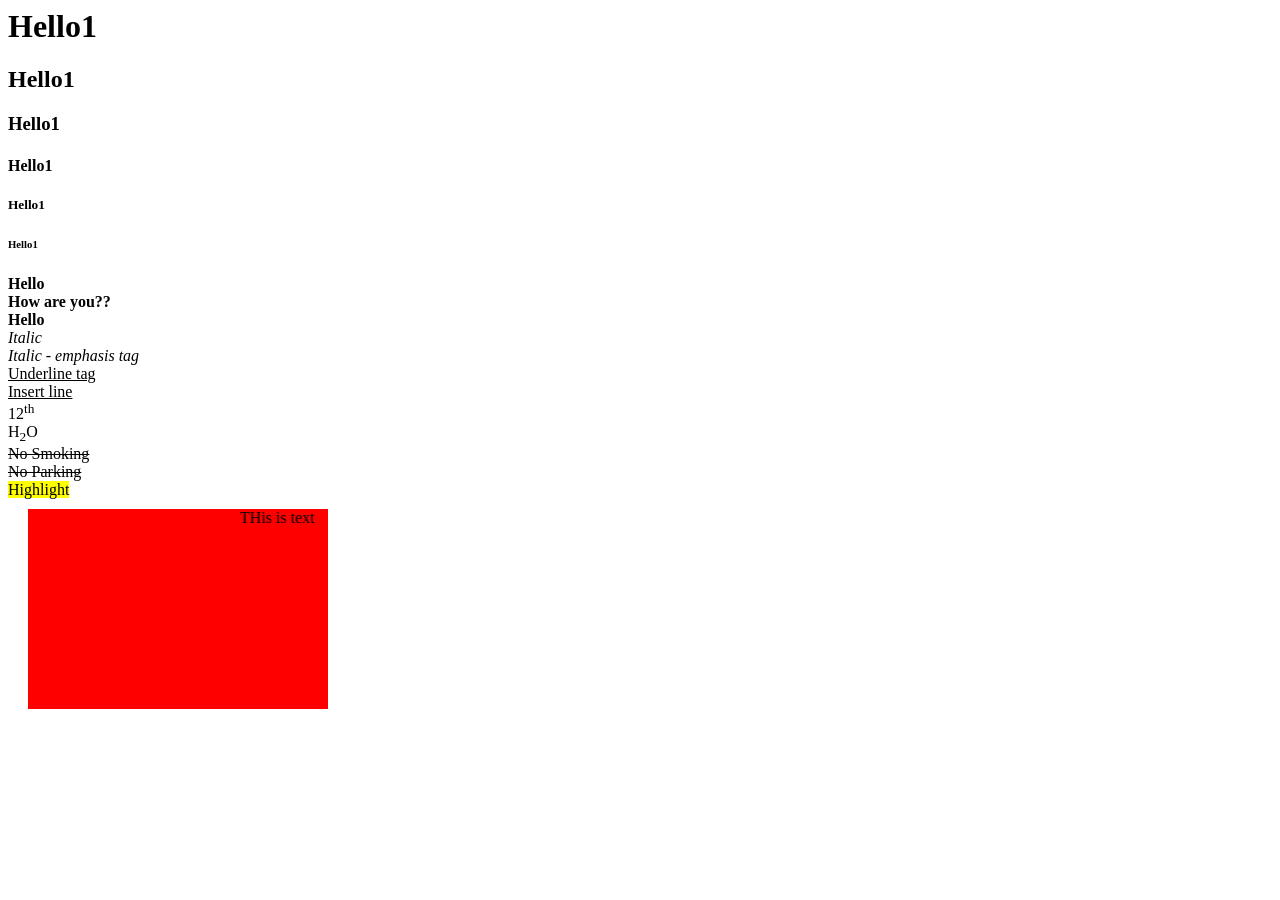
<file: index.html>
<html>
<head>
        <title>My FIrst Page</title>
</head>
<body>
    <!--  Paired tags -->
      <!-- Heading tags - H1 to H6 tag - block element tags -->
       <h1>Hello1</h1>
       <h2>Hello1</h2>
       <h3>Hello1</h3>
       <h4>Hello1</h4>
       <h5>Hello1</h5>
       <h6>Hello1</h6>
       <!-- inline tags -->
        <!-- Unpaired tags - self closing tag -->
        <b>Hello</b> <br> 
        <b>How are you??</b><br>
        <strong>Hello</strong><br>
        <i>Italic</i><br>
        <em>Italic - emphasis tag</em><br>
        <u>Underline tag</u><br>
        <ins>Insert line</ins><br>
        12<sup>th</sup><br>
        H<sub>2</sub>O <br>
        <del>No Smoking</del><br>
        <s>No Parking</s><br>
        <mark>Highlight </mark><br>
        <!-- direction - left right up down -->
         <!-- behavior= scroll "slide alternate" -->
          <!-- scrollamount & scrolldelay  -->
        <marquee behavior="alternate" height="200px" width="300px" bgcolor="red" hspace="20" vspace="10" loop="5" scrolldelay="500">
            THis is text
        </marquee>

</body>
</html>
</file>
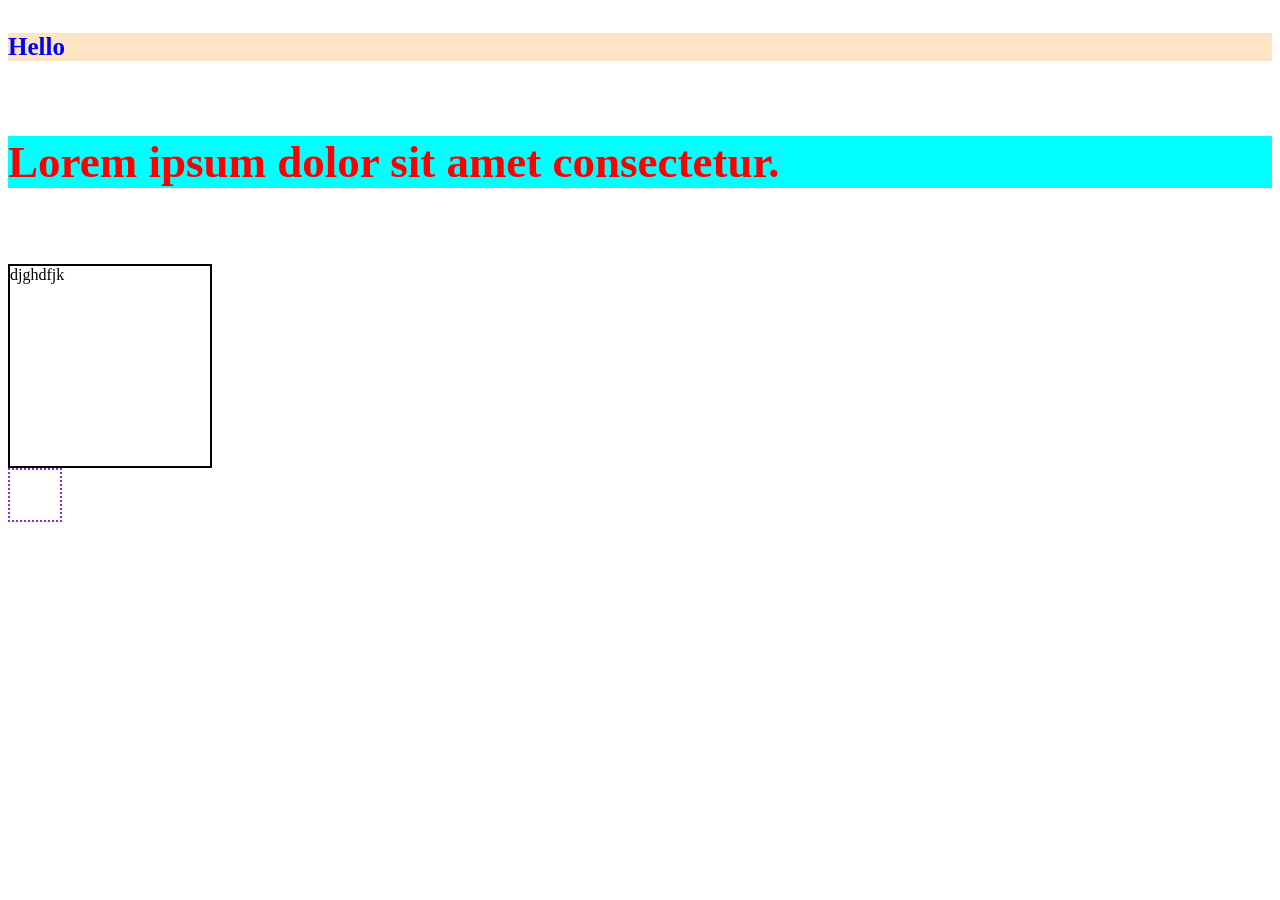
<file: css/index.html>
<!DOCTYPE html>
<html lang="en">
<head>
    <meta charset="UTF-8">
    <meta name="viewport" content="width=device-width, initial-scale=1.0">
    <title>CSS Example</title>
    <link rel="stylesheet" href="style.css">
    <style>
        /* selector  tagname idname classname */
        /* solid dashed dotted double */
        /* h5{
            color: red;
            background-color: aqua;
            font-size: 45px;
        }
        #txt{
           height: 200px; 
           width: 200px;
           border-width: 2px;
           border-color: black;         
           border-style: double;
        }
        .box{
            height: 50px;
            width: 50px;
            border:2px dotted blueviolet;
        } */

    </style>
</head>
<body>
    <!-- cascading style sheet -->
     <!-- css - 3ways - inline internal external -->
    <h4 style="color:blue;background-color: bisque;font-size: 25px;">Hello</h4>
    <h5>Lorem ipsum dolor sit amet consectetur.
    </h5>
    <div id="txt">djghdfjk</div>
    <div class="box"></div>
</body>
</html>
</file>
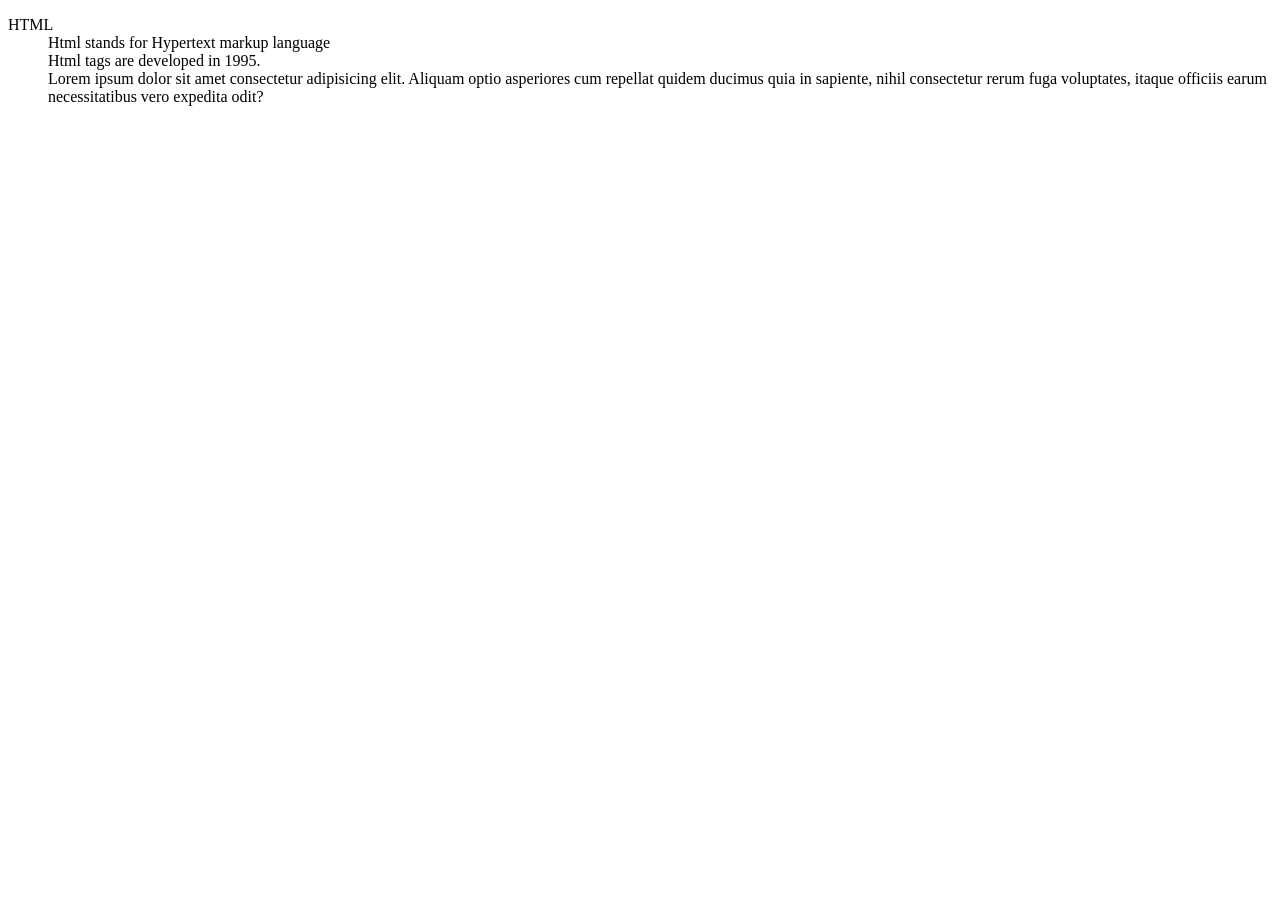
<file: description.html>
<!DOCTYPE html>
<html lang="en">
<head>
    <meta charset="UTF-8">
    <meta name="viewport" content="width=device-width, initial-scale=1.0">
    <title>Document</title>
</head>
<body>
    <dl>
        <dt>HTML</dt>
        <dd>Html stands for Hypertext markup language</dd>
        <dd>Html tags are developed in 1995.</dd>
        <dd>Lorem ipsum dolor sit amet consectetur adipisicing elit. Aliquam optio asperiores cum repellat quidem ducimus quia in sapiente, nihil consectetur rerum fuga voluptates, itaque officiis earum necessitatibus vero expedita odit?</dd>
    </dl>
</body>
</html>
</file>
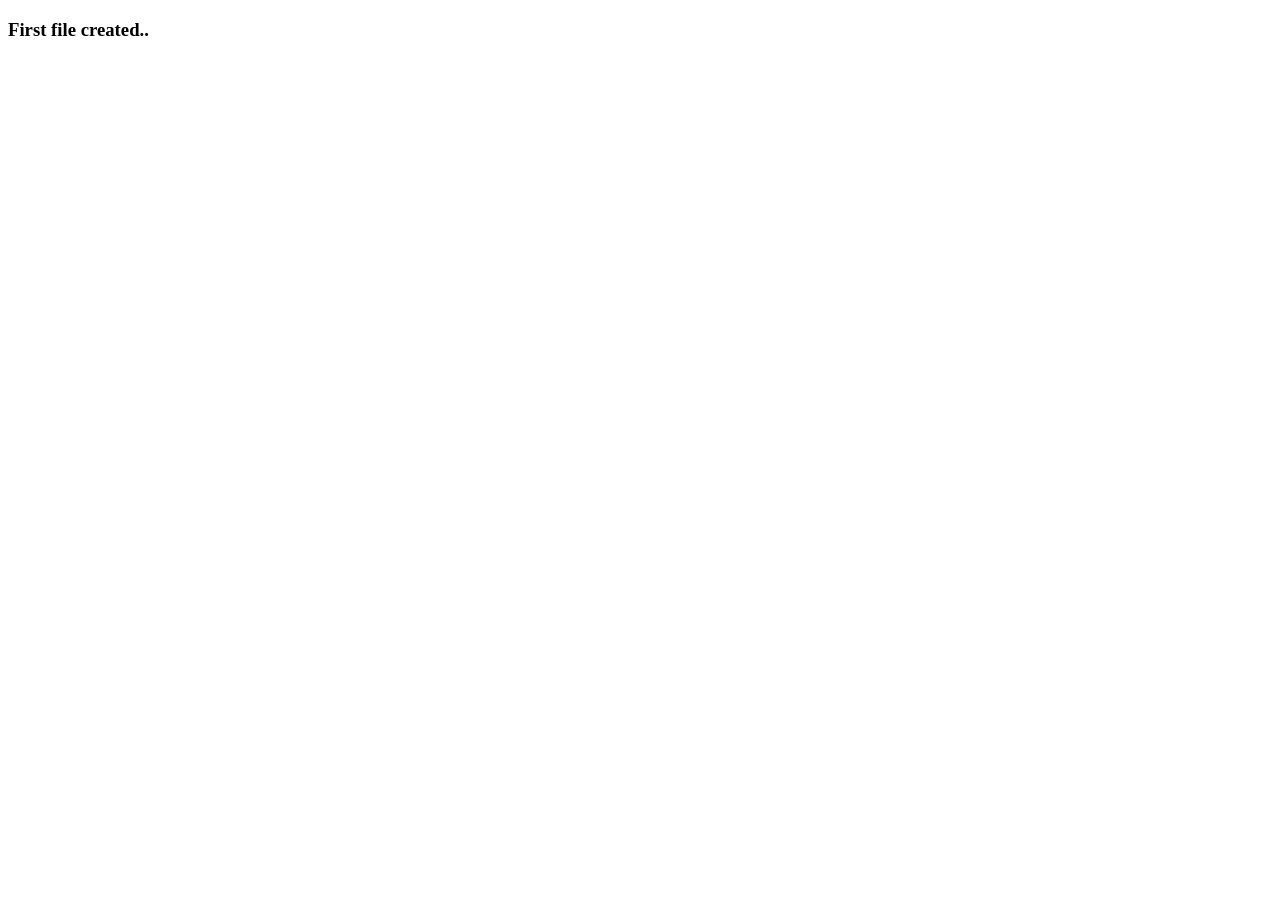
<file: first.html>
<!DOCTYPE html>
<html lang="en">
<head>
    <meta charset="UTF-8">
    <meta name="viewport" content="width=device-width, initial-scale=1.0">
    <title>Document</title>
</head>
<body>
    <h3>First file created..</h3>
</body>
</html>
</file>
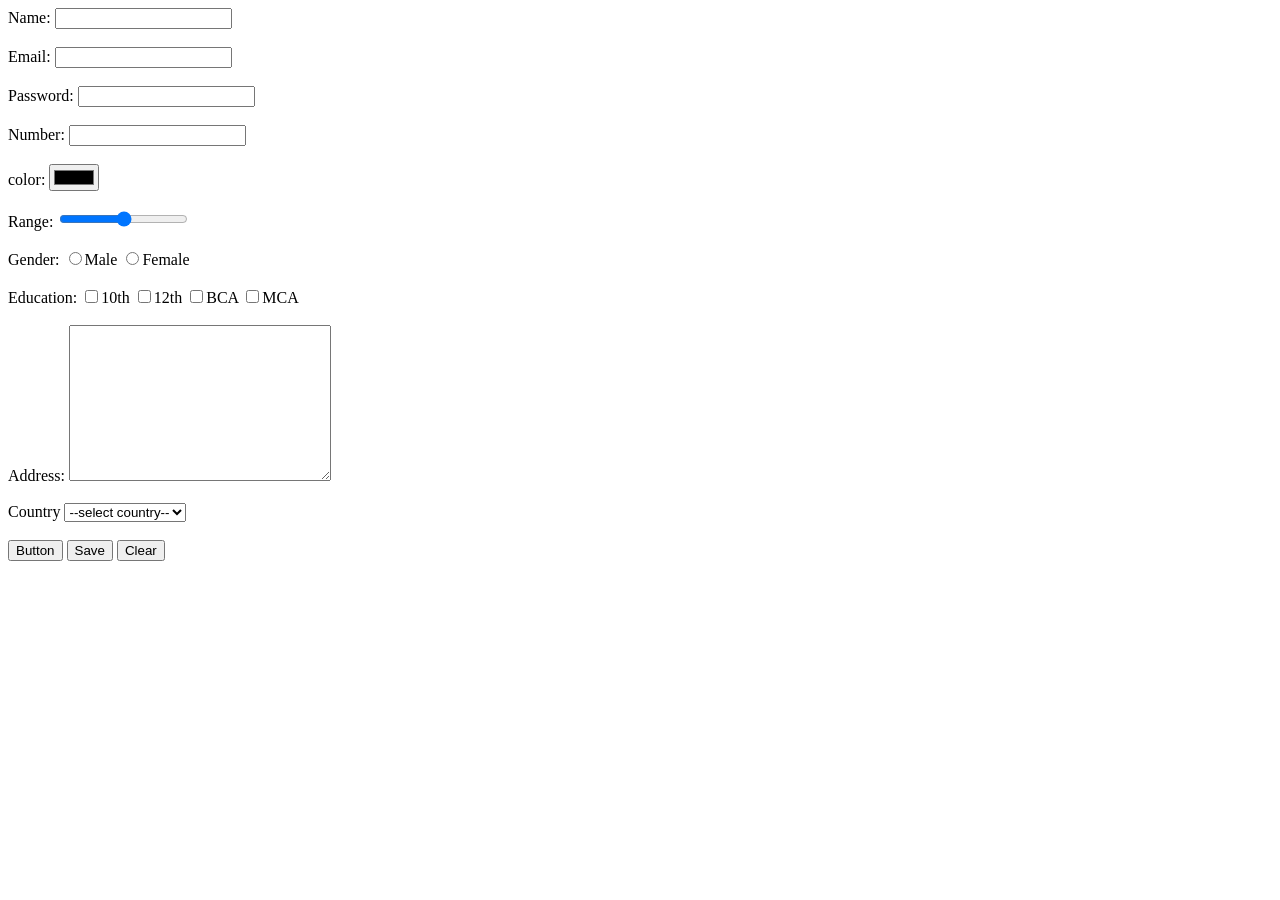
<file: form.html>
<!DOCTYPE html>
<html lang="en">

<head>
    <meta charset="UTF-8">
    <meta name="viewport" content="width=device-width, initial-scale=1.0">
    <title>Document</title>
</head>

<body>
    <!-- method-get post -->
    <form action="#" method="get">
        <label>Name:</label>
        <input type="text" name="username" id="username"><br><br>
        <label>Email:</label>
        <input type="email" name="email" id="email"><br><br>
        <label>Password:</label>
        <input type="password" name="pwd" id="pwd"><br><br>
        <label>Number:</label>
        <input type="number" name="no" id="no"><br><br>
        <label>color:</label>
        <input type="color" name="c1" id="c1"><br><br>
        <label>Range:</label>
        <input type="range" name="r1" id="r1"><br><br>
        <label>Gender:</label>
        <input type="radio" name="g1" id="g1" value="male">Male
        <input type="radio" name="g1" id="g1" value="female">Female
        <br><br>
        
        <label>Education:</label>
        <input type="checkbox" name="r1" id="r1" value="10th">10th
        <input type="checkbox" name="r2" id="r1" value="12th">12th
        <input type="checkbox" name="r1" id="r1" value="bca">BCA
        <input type="checkbox" name="r1" id="r1" value="mca">MCA
        <br><br>
        
        <label for="">Address:</label>
        <textarea name="add" id="add" rows="10" cols="30"></textarea><br><br>

        <label for="">Country</label>
        <select name="country" id="">
            <option value="">--select country--</option>
            <option value="">India</option>
            <option value="">Canada</option>
            <option value="">UK</option>
            <option value="">USA</option>
        </select><br><br>
        <input type="button" value="Button">
        <input type="submit" value="Save">
        <input type="reset" value="Clear">
    </form>
</body>

</html>
</file>
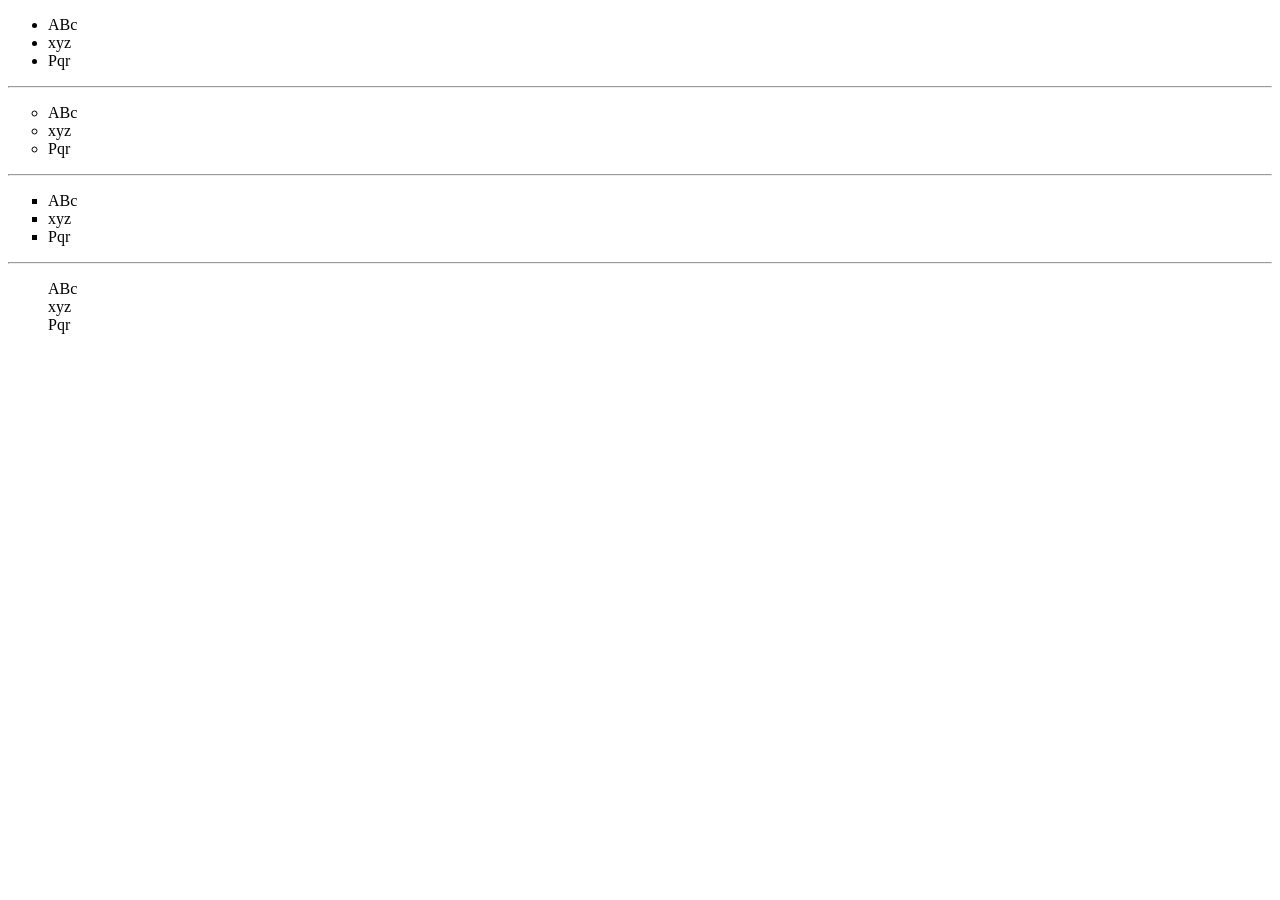
<file: list.html>
<!DOCTYPE html>
<html lang="en">
<head>
    <meta charset="UTF-8">
    <meta name="viewport" content="width=device-width, initial-scale=1.0">
    <title>Document</title>
</head>
<body>
    <!-- 3 types unordered list ordered list & description list -->
     <ul type="disc">
        <li>ABc</li>
        <li>xyz</li>
        <li>Pqr</li>
     </ul>
     <hr>
     <ul type="circle">
        <li>ABc</li>
        <li>xyz</li>
        <li>Pqr</li>
     </ul>
     <hr>
     <ul type="square">
        <li>ABc</li>
        <li>xyz</li>
        <li>Pqr</li>
     </ul>
     <hr>
     <ul type="none">
        <li>ABc</li>
        <li>xyz</li>
        <li>Pqr</li>
     </ul>
</body>
</html>
</file>
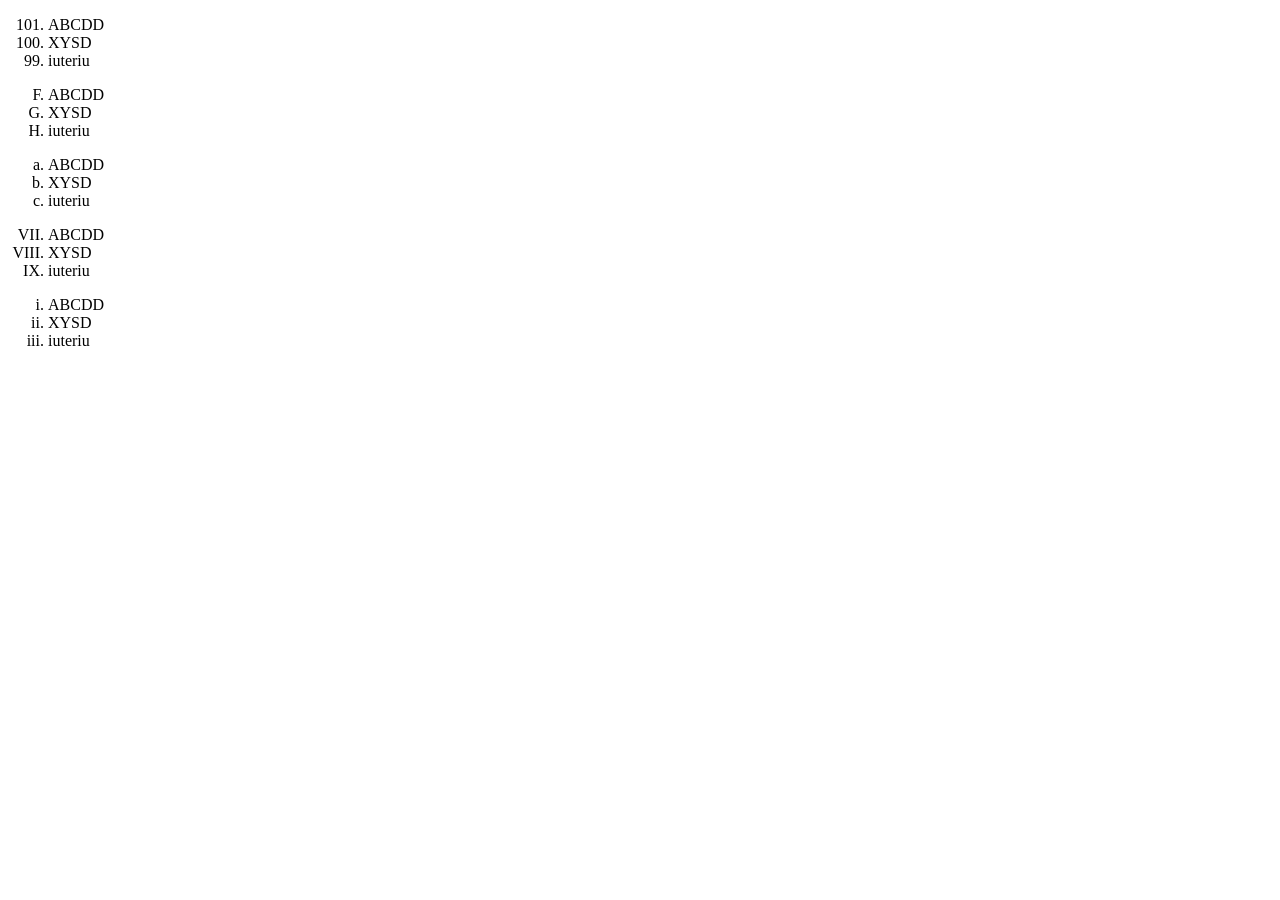
<file: orderlist.html>
<!DOCTYPE html>
<html lang="en">
<head>
    <meta charset="UTF-8">
    <meta name="viewport" content="width=device-width, initial-scale=1.0">
    <title>Document</title>
</head>
<body>
    <!-- type=1,A,a,I,i -->
    <ol type="1" start="101" reversed>
        <li>ABCDD</li>
        <li>XYSD</li>
        <li>iuteriu</li>
    </ol>
    <ol type="A" start="6">
        <li>ABCDD</li>
        <li>XYSD</li>
        <li>iuteriu</li>
    </ol>
    <ol type="a">
        <li>ABCDD</li>
        <li>XYSD</li>
        <li>iuteriu</li>
    </ol>
    <ol type="I" start="7">
        <li>ABCDD</li>
        <li>XYSD</li>
        <li>iuteriu</li>
    </ol>
    <ol type="i">
        <li>ABCDD</li>
        <li>XYSD</li>
        <li>iuteriu</li>
    </ol>
</body>
</html>
</file>
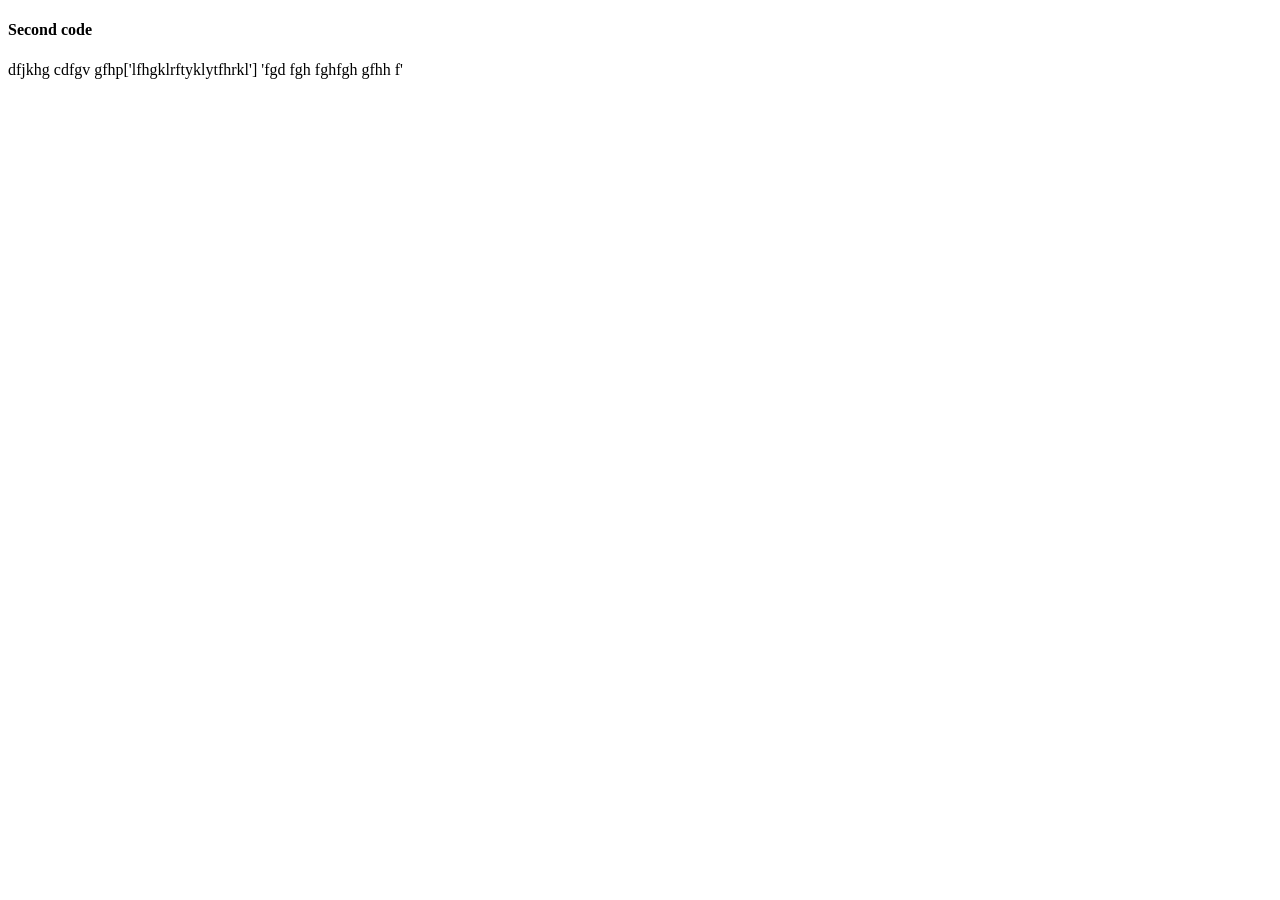
<file: second.html>
<!DOCTYPE html>
<html lang="en">
<head>
    <meta charset="UTF-8">
    <meta name="viewport" content="width=device-width, initial-scale=1.0">
    <title>Document</title>
</head>
<body>
    <h4>Second code</h4>
    dfjkhg
    cdfgv
    gfhp['lfhgklrftyklytfhrkl']
    'fgd
    fgh
    fghfgh
    gfhh
    f'
</body>
</html>
</file>
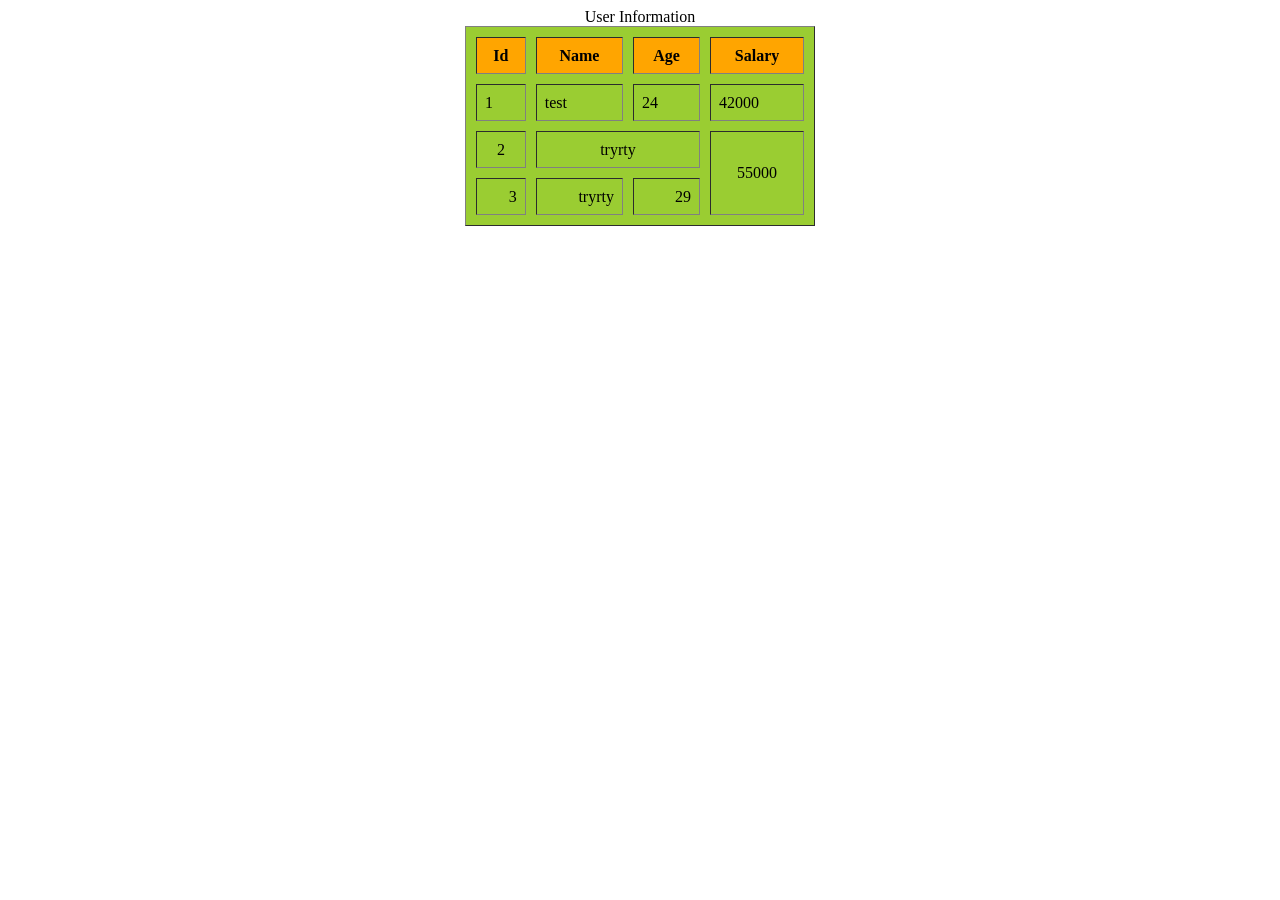
<file: table.html>
<!DOCTYPE html>
<html lang="en">

<head>
    <meta charset="UTF-8">
    <meta name="viewport" content="width=device-width, initial-scale=1.0">
    <title>Document</title>
</head>

<body>
    <table border="1" height="200px" width="350px" bgcolor="yellowgreen" cellspacing="10" cellpadding="8"
        align="center">
        <caption>User Information</caption>
        <tr bgcolor="orange">
            <th>Id</th>
            <th>Name</th>
            <th>Age</th>
            <th>Salary</th>
        </tr>
        <tr>
            <td>1</td>
            <td>test</td>
            <td>24</td>
            <td>42000</td>
        </tr>
        <tr align="center">
            <td>2</td>
            <td colspan="2">tryrty</td>
            <td rowspan="2">55000</td>
        </tr>
        <tr align="right">
            <td>3</td>
            <td>tryrty</td>
            <td>29</td>

        </tr>
    </table>
</body>

</html>
</file>
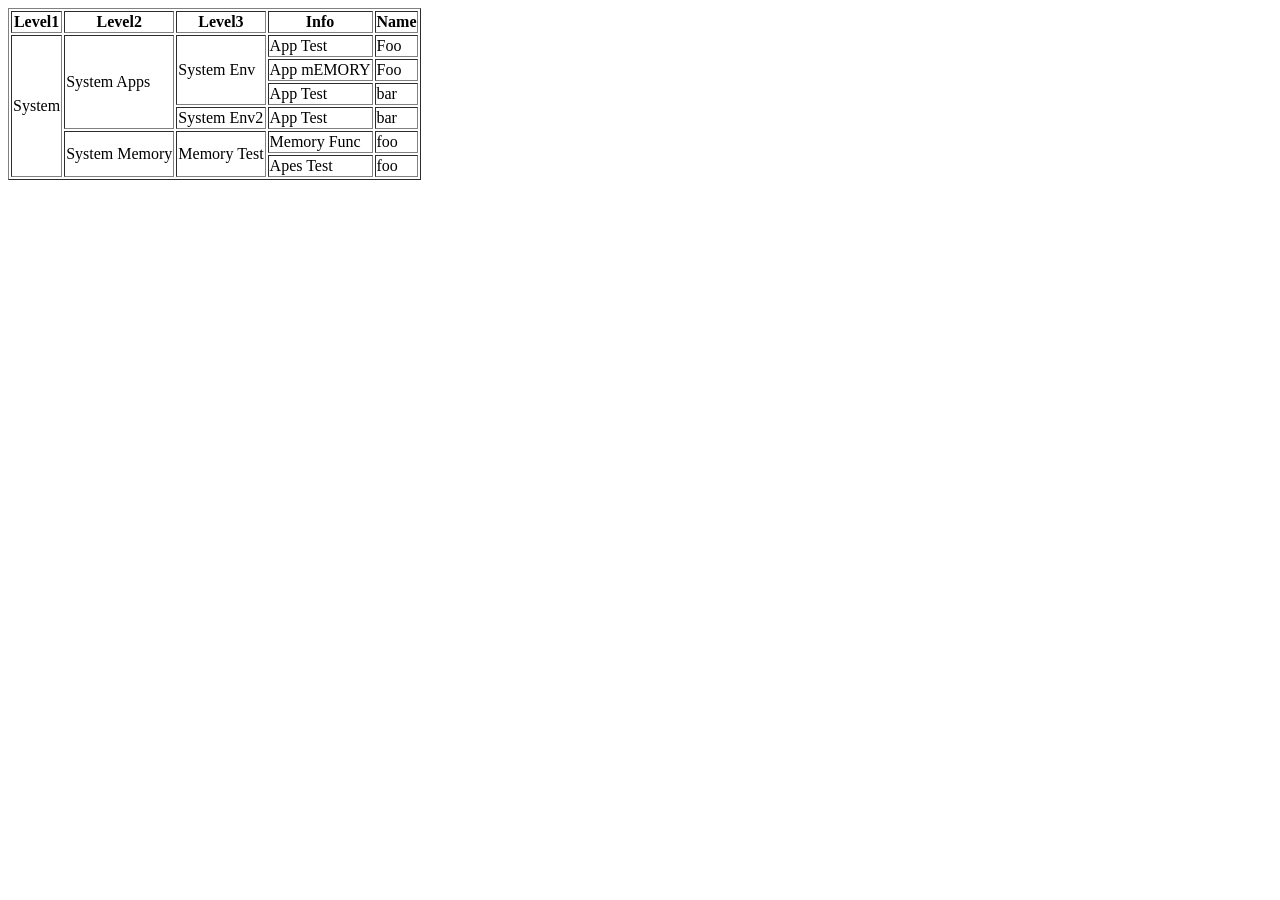
<file: table2.html>
<!DOCTYPE html>
<html lang="en">
<head>
    <meta charset="UTF-8">
    <meta name="viewport" content="width=device-width, initial-scale=1.0">
    <title>Document</title>
</head>
<body>
    <table border="1">
        <tr>
            <th>Level1</th>
            <th>Level2</th>
            <th>Level3</th>
            <th>Info</th>
            <th>Name</th> 
        </tr>
        <tr>
            <td rowspan="7">System</td>
            <td rowspan="4">System Apps</td>
            <td rowspan="3">System Env</td>
            <td>App Test</td>
            <td>Foo</td>
        </tr>
        <tr>
            
            
            <td>App mEMORY</td>
            <td>Foo</td>
        </tr>
        <tr>
           
            
            
            <td>App Test</td>
            <td>bar</td>
        </tr>
        <tr>
            
           
            <td>System Env2</td>
            <td>App Test</td>
            <td>bar</td>
        </tr>
        <tr>
            
            <td rowspan="2">System Memory</td>
            <td rowspan="2">Memory Test</td>
            <td>Memory Func</td>
            <td>foo</td>
        </tr>
        <tr>
            
            
            <td>Apes Test</td>
            <td>foo</td>
        </tr>
    </table>
</body>
</html>
</file>
<file: css/style.css>
h5 {
    color: red;
    background-color: aqua;
    font-size: 45px;
}

#txt {
    height: 200px;
    width: 200px;
    border-width: 2px;
    border-color: black;
    /* solid dashed dotted double */
    border-style: double;
}
.box {
    height: 50px;
    width: 50px;
    border: 2px dotted blueviolet;
}
</file>
